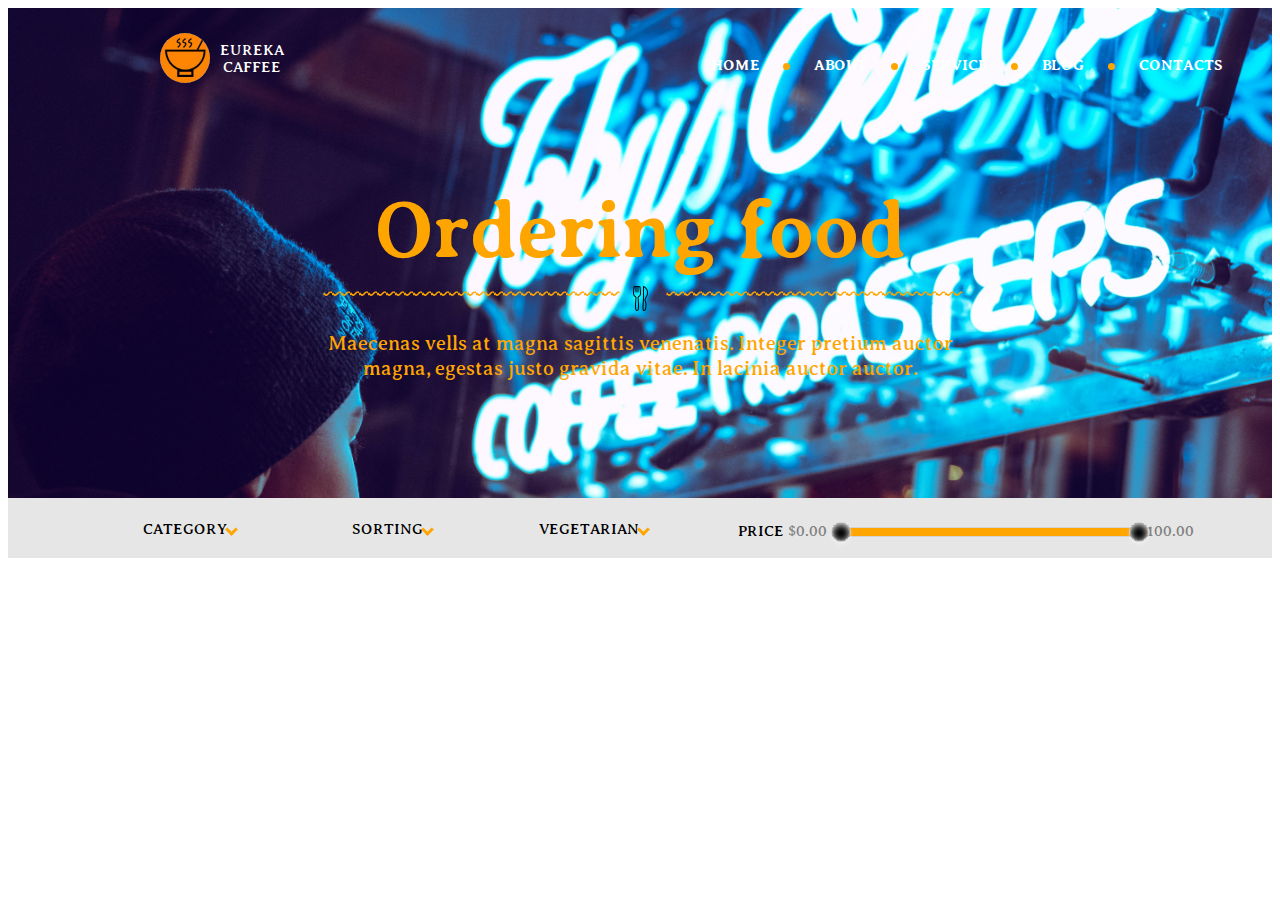
<file: index.html>
<!DOCTYPE html>
<html>
<head>
	<link href='https://fonts.googleapis.com/css?family=Averia Serif Libre' rel='stylesheet'>
	<link rel="stylesheet" type="text/css" href="css-scss/mainPage.css">
	<link href="nouislider/nouislider.css" rel="stylesheet">
	<script src="nouislider/nouislider.js"></script>
	<script type="text/javascript" src="js/jquery-3.5.0.min.js"></script>
	<script type="text/javascript" src="js/mainPage.js"></script>
	<title></title>
</head>
<body onload="loadSlider()">
	<div class="topContainer">
		<nav>
			<img src="img/caffeeLogo.jpeg">
			<div class="caffeeLogo">
				<p class="logoText">EUREKA</p>
				<p class="logoText">CAFFEE</p>
			</div>
			<div class="rightSideInfo">
				<b><p>HOME</p>
				<span class="dot"></span>
				<p>ABOUT</p>
				<span class="dot"></span>
				<p>SERVICE</p>
				<span class="dot"></span>
				<p>BLOG</p>
				<span class="dot"></span>
				<p>CONTACTS</p></b>
			</div>
		</nav>
		<h1>Ordering food</h1>
		<div class="forkKnife">
			<p id="wavyLine1">kkkkkkkkkkkkkkkkkkkkkkkkkkkkkkkkkkkkk</p>
			<img src="img/forkIcon.png">
			<p id="wavyLine2">kkkkkkkkkkkkkkkkkkkkkkkkkkkkkkkkkkkkk</p>
		</div>
		<p class="descriptionText">Maecenas vells at magna sagittis venenatis. Integer pretium auctor <br> magna, egestas justo gravida vitae. In lacinia auctor auctor.</p>
		<nav class="dropDownMenu" id="dropDownMenu">
			<ul class="parent">
				<li onclick="dropDown(this)" >CATEGORY<i class="arrow down"></i>
					<ul class = "child">
						<li>Item1</li><br>
						<li>Item2</li><br>
						<li>Item3</li><br>
						<li>Item4</li><br>
						<li>Item5</li><br>
					</ul>
				</li>
				<li onclick="dropDown(this)">SORTING<i class="arrow down"></i>
					<ul class = "child">
						<li>Item1</li><br>
						<li>Item2</li><br>
						<li>Item3</li><br>
						<li>Item4</li><br>
						<li>Item5</li><br>
					</ul>
				</li>
				<li onclick="dropDown(this)">VEGETARIAN<i class="arrow down"></i>
					<ul class = "child">
						<li>Item1</li><br>
						<li>Item2</li><br>
						<li>Item3</li><br>
						<li>Item4</li><br>
						<li>Item5</li><br>
					</ul>
				</li>
			</ul>
			<div class="slider" >
				<p>PRICE</p>
				<p class="price" id="first"></p>
				<div id="mySlider"></div>
				<!--<input type="range" name="">-->
				<p class="price" id="second"></p>
			</div>
		</nav>
	</div>
	<div class="menu">
		<!-- populated dynamically -->
	</div>
</body>
</html>
</file>
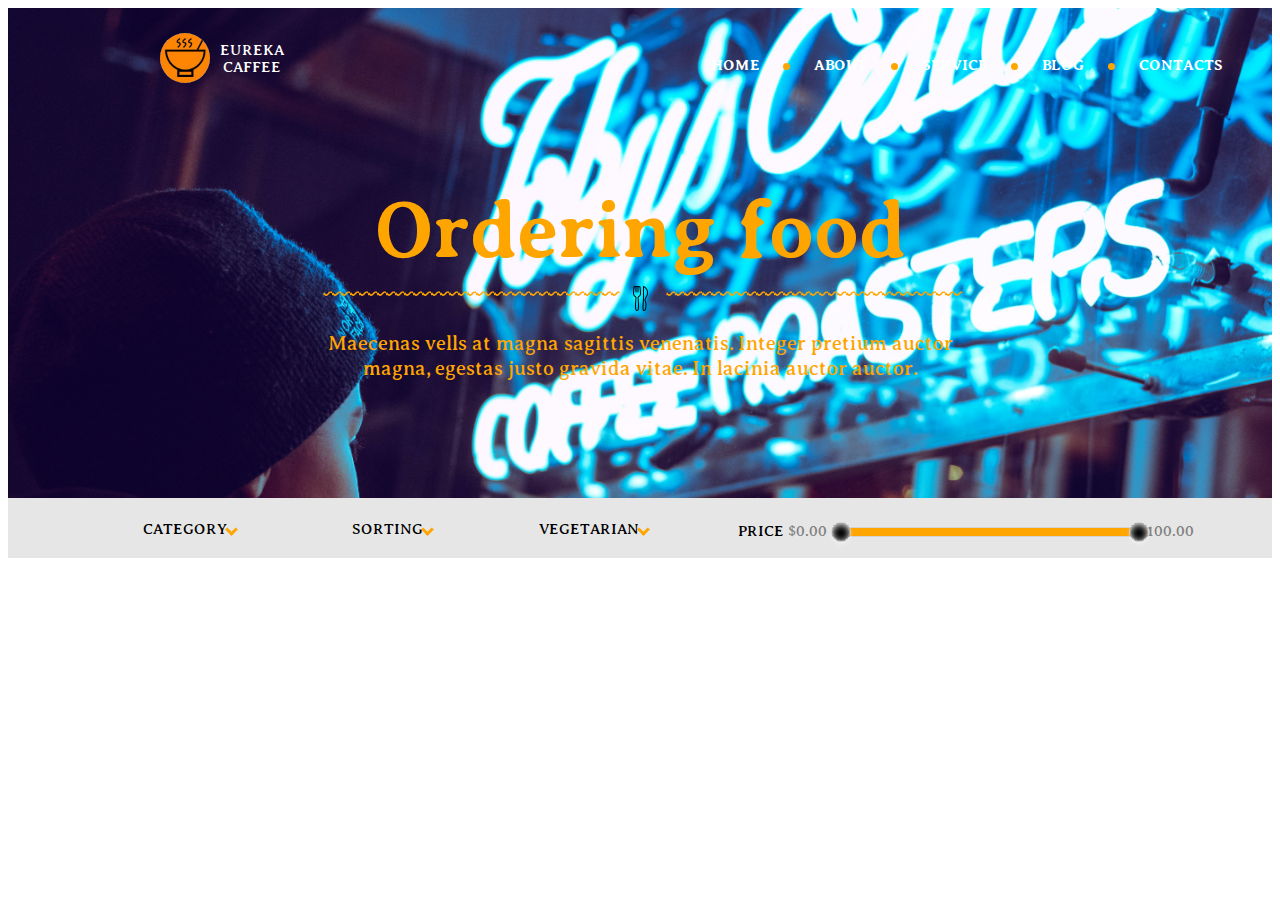
<file: mainPage.html>
<!DOCTYPE html>
<html>
<head>
	<link href='https://fonts.googleapis.com/css?family=Averia Serif Libre' rel='stylesheet'>
	<link rel="stylesheet" type="text/css" href="mainPage.css">
	<link href="nouislider.css" rel="stylesheet">
	<script src="nouislider.js"></script>
	<script type="text/javascript" src="jquery-3.5.0.min.js"></script>
	<script type="text/javascript" src="mainPage.js"></script>
	<title></title>
</head>
<body onload="loadSlider()">
	<div class="topContainer">
		<nav>
			<img src="img/
			caffeeLogo.jpeg">
			<div class="caffeeLogo">
				<p class="logoText">EUREKA</p>
				<p class="logoText">CAFFEE</p>
			</div>
			<div class="rightSideInfo">
				<b><p>HOME</p>
				<span class="dot"></span>
				<p>ABOUT</p>
				<span class="dot"></span>
				<p>SERVICE</p>
				<span class="dot"></span>
				<p>BLOG</p>
				<span class="dot"></span>
				<p>CONTACTS</p></b>
			</div>
		</nav>
		<h1>Ordering food</h1>
		<div class="forkKnife">
			<p id="wavyLine1">kkkkkkkkkkkkkkkkkkkkkkkkkkkkkkkkkkkkk</p>
			<img src="img/forkIcon.png">
			<p id="wavyLine2">kkkkkkkkkkkkkkkkkkkkkkkkkkkkkkkkkkkkk</p>
		</div>
		<p class="randomText">Maecenas vells at magna sagittis venenatis. Integer pretium auctor <br> magna, egestas justo gravida vitae. In lacinia auctor auctor.</p>
		<nav class="dropDownMenu" id="dropDownMenu">
			<ul class="parent">
				<li onclick="dropDown(this)" >CATEGORY<i class="arrow down"></i>
					<ul class = "child">
						<li>Item1</li><br>
						<li>Item2</li><br>
						<li>Item3</li><br>
						<li>Item4</li><br>
						<li>Item5</li><br>
					</ul>
				</li>
				<li onclick="dropDown(this)">SORTING<i class="arrow down"></i>
					<ul class = "child">
						<li>Item1</li><br>
						<li>Item2</li><br>
						<li>Item3</li><br>
						<li>Item4</li><br>
						<li>Item5</li><br>
					</ul>
				</li>
				<li onclick="dropDown(this)">VEGETARIAN<i class="arrow down"></i>
					<ul class = "child">
						<li>Item1</li><br>
						<li>Item2</li><br>
						<li>Item3</li><br>
						<li>Item4</li><br>
						<li>Item5</li><br>
					</ul>
				</li>
			</ul>
			<div class="slider" >
				<p>PRICE</p>
				<p class="price" id="first"></p>
				<div id="mySlider"></div>
				<!--<input type="range" name="">-->
				<p class="price" id="second"></p>
			</div>
		</nav>
	</div>
	<div class="menu">
		<!--static dishes-->
		<!-- 
		<div class="items" style="background: white">
			<div class="item" id="lefttop">
				<div class="picture"><img src="img/f1.jpg"></div>
				<b><p clas="title" style="font-size: 30px;">Eggs</p></b>
				<p class="category">Breakfast</p>
				<p class="price">$12</p>
			</div>
			<div class="item" id="top">
				<div class="picture"><img src="img/f2.jpg"></div>
				<b><p clas="title" style="font-size: 30px;">Sweets</p></b>
				<p class="category">Breakfast</p>
				<p class="price">$17</p>
			</div>
			<div class="item" id="top">
				<div class="picture"><img src="img/f3.jpg"></div>
				<b><p clas="title" style="font-size: 30px;">Gourmet Breakfast</p></b>
				<p class="category">Breakfast</p>
				<p class="price">$20</p>
			</div>
			<div class="item" id="topright">
				<div class="picture"><img src="img/f4.jpg"></div>
				<b><p clas="title" style="font-size: 30px;">Risotto</p></b>
				<p class="category">Second Courses</p>
				<p class="price">$45</p>
			</div>
		</div>
		<div class="items" style="background: white">
			<div class="item" id="left">
				<div class="picture"><img src="img/f5.jpg"></div>
				<b><p clas="title" style="font-size: 30px;">Fancy Meat</p></b>
				<p class="category">Second Courses</p>
				<p class="price">$70</p>
			</div>
			<div class="item all">
				<div class="picture"><img src="img/f6.jpg"></div>
				<b><p clas="title" style="font-size: 30px;">Sea Weed Rice</p></b>
				<p class="category">Entrees</p>
				<p class="price">$37</p>
			</div>
			<div class="item all">
				<div class="picture"><img src="img/f7.jpg"></div>
				<b><p clas="title" style="font-size: 30px;">Spaghetti</p></b>
				<p class="category">Second Courses</p>
				<p class="price">$40</p>
			</div>
			<div class="item" id="right">
				<div class="picture"><img src="img/f8.jpg"></div>
				<b><p clas="title" style="font-size: 30px;">Spotted Burger</p></b>
				<p class="category">Burgers</p>
				<p class="price">$70</p>
			</div>
		</div>
		<div class="items" style="background: white">
			<div class="item" id="left">
				<div class="picture"><img src="img/f1.jpg"></div>
				<b><p clas="title" style="font-size: 30px;">Eggs</p></b>
				<p class="category">Breakfast</p>
				<p class="price">$12</p>
			</div>
			<div class="item all">
				<div class="picture"><img src="img/f2.jpg"></div>
				<b><p clas="title" style="font-size: 30px;">Sweets</p></b>
				<p class="category">Breakfast</p>
				<p class="price">$17</p>
			</div>
			<div class="item all">
				<div class="picture"><img src="img/f3.jpg"></div>
				<b><p clas="title" style="font-size: 30px;">Gourmet Breakfast</p></b>
				<p class="category">Breakfast</p>
				<p class="price">$20</p>
			</div>
			<div class="item" id="right">
				<div class="picture"><img src="img/f4.jpg"></div>
				<b><p clas="title" style="font-size: 30px;">Risotto</p></b>
				<p class="category">Second Courses</p>
				<p class="price">$45</p>
			</div>
		</div>
		<div class="items" style="background: white">
			<div class="item" id="leftbottom">
				<div class="picture"><img src="img/f5.jpg"></div>
				<b><p clas="title" style="font-size: 30px;">Fancy Meat</p></b>
				<p class="category">Second Courses</p>
				<p class="price">$70</p>
			</div>
			<div class="item" id="bottom">
				<div class="picture"><img src="img/f6.jpg"></div>
				<b><p clas="title" style="font-size: 30px;">Sea Weed Rice</p></b>
				<p class="category">Entrees</p>
				<p class="price">$37</p>
			</div>
			<div class="item" id="bottom">
				<div class="picture"><img src="img/f7.jpg"></div>
				<b><p clas="title" style="font-size: 30px;">Spaghetti</p></b>
				<p class="category">Second Courses</p>
				<p class="price">$40</p>
			</div>
			<div class="item" id="bottomright">
				<div class="picture"><img src="img/f8.jpg"></div>
				<b><p clas="title" style="font-size: 30px;">Spotted Burger</p></b>
				<p class="category">Burgers</p>
				<p class="price">$70</p>
			</div>
		-->
	</div>
</body>
</html>
</file>
<file: css-scss/mainPage.css>
.topContainer {
  background: url(caffee2.jpg) no-repeat center fixed;
  height: 550px;
  background-size: cover;
  width: 100%;
  z-index: 1;
  position: relative;
  text-align: center;
}
.topContainer .caffeeLogo {
  display: inline-block;
  padding-top: 2.7%;
}
.topContainer nav {
  width: 100%;
  height: 110px;
  padding-bottom: 10px;
  display: flex;
}
.topContainer nav p {
  font-family: "Averia Serif Libre";
  font-size: 15px;
  color: white;
}
.topContainer nav .logoText {
  font-family: "Averia Serif Libre";
  font-size: 15px;
  color: white;
  padding-left: 10px;
  margin: 0;
}
.topContainer nav img {
  border-radius: 50%;
  height: 50px;
  width: auto;
  margin-left: 12%;
  margin-top: 2%;
}

.rightSideInfo {
  margin-left: 30%;
  justify-content: space-between;
  padding-top: 2.7%;
  margin-right: 0;
  width: 100%;
}
.rightSideInfo p {
  display: inline-block;
  padding-right: 20px;
  padding-left: 20px;
}
.rightSideInfo p:hover {
  color: orange;
}

.dot {
  height: 7px;
  width: 7px;
  border-radius: 50%;
  display: inline-block;
  background-color: orange;
  display: inline-block;
}

h1 {
  font-family: "Averia Serif Libre";
  font-size: 80px;
  color: orange;
  vertical-align: middle;
  margin-bottom: 1px;
}

.forkKnife {
  vertical-align: middle;
  width: 100%;
}
.forkKnife p {
  width: 100px;
  color: transparent;
  display: inline-block;
  text-decoration-line: overline;
  text-decoration-style: wavy;
  text-decoration-color: orange;
  padding-right: 200px;
  padding-left: 10px;
  padding-top: 0px;
  margin-top: 0px;
}
.forkKnife img {
  display: inline-block;
  margin-top: 6px;
  height: 25px;
}

.descriptionText {
  font-family: "Averia Serif Libre";
  font-size: 20px;
  color: orange;
  margin-top: 0;
}
.descriptionText:hover {
  font-size: 35px;
}

.dropDownMenu {
  width: 100%;
  background-color: #e6e6e6;
  bottom: 0;
  left: 0;
  position: absolute;
  display: flex;
  height: 50px !important;
}
.dropDownMenu ul {
  justify-content: space-between;
  width: 50%;
  align-items: flex-start;
}
.dropDownMenu li {
  width: 20%;
  display: inline-block;
  font-family: "Averia Serif Libre";
  font-size: 15px;
}
.dropDownMenu .slider {
  width: 50%;
  justify-content: center;
  margin-top: 10px;
}
.dropDownMenu .slider p {
  display: inline-block;
  font-family: "Averia Serif Libre";
  font-size: 15px;
  color: black;
}
.dropDownMenu .slider #mySlider {
  display: inline-block;
  width: 300px;
  margin: 2px;
  color: orange;
  height: 10px;
  margin-top: 8px;
}
.dropDownMenu .slider .price {
  color: grey;
}

.arrow {
  border: solid orange;
  border-width: 0 3px 3px 0;
  display: inline-block;
  padding: 3px;
}

.down {
  transform: rotate(45deg);
  -webkit-transform: rotate(45deg);
}

.child {
  display: none;
  font-size: 15px;
  font-family: "Averia Serif Libre";
}
.child li {
  margin: 2px;
  color: black;
}

.parent > li {
  display: inline-block;
  width: 20%;
  text-align: center;
  padding-top: 8px;
  cursor: pointer;
  float: left;
  margin-left: 80px;
  list-style: none;
  padding-top: 7px;
  color: black;
  text-align: center;
}

.menu {
  margin-top: 50px;
  outline-color: none;
}

.items {
  display: flex;
  margin-left: 12%;
  margin-right: 15%;
}
.items .item {
  border-color: #e6e6e6;
  border-style: solid;
  border-width: 0.5px;
  align-items: flex-start;
  background-color: white;
  transition: all 0.2s ease-in-out;
}
.items .item:hover {
  transform: scale(1.08);
  z-index: 10;
}
.items .item .picture {
  height: 250px;
  display: flex;
  padding-top: 7px;
}
.items .item img {
  width: 250px;
  height: auto;
  border-radius: 50%;
  padding-right: 50px;
  padding-left: 20px;
  padding-top: 3px;
  justify-content: space-evenly;
}
.items .item p {
  font-family: "Averia Serif Libre";
  justify-content: center;
  text-align: center;
  margin: 1;
}
.items .item .price {
  color: orange;
  font-size: 15px;
}
.items .item .category {
  color: grey;
  font-size: 15px;
}

.title {
  font-size: 80px;
}

#lefttop {
  border-left-color: white;
  border-top-color: white;
}

#topright {
  border-right-color: white;
  border-top-color: white;
}

#leftbottom {
  border-left-color: white;
  border-bottom-color: white;
}

#bottomright {
  border-right-color: white;
  border-bottom-color: white;
}

#top {
  border-top-color: white;
}

#bottom {
  border-bottom-color: white;
}

#right {
  border-right-color: white;
}

#left {
  border-left-color: white;
}

.delAdd {
  font-family: "Averia Serif Libre";
  font-size: 15px;
  background-color: #e6e6e6;
  z-index: 15;
  float: left;
  display: none;
}
.delAdd p {
  padding: 20px;
  color: black;
}
.delAdd p:hover {
  color: orange;
}

/*# sourceMappingURL=mainPage.css.map */
</file>
<file: nouislider/nouislider.css>
/*! nouislider - 14.6.0 - 6/27/2020 */
/* Functional styling;
 * These styles are required for noUiSlider to function.
 * You don't need to change these rules to apply your design.
 */
.noUi-target,
.noUi-target * {
  -webkit-touch-callout: none;
  -webkit-tap-highlight-color: rgba(0, 0, 0, 0);
  -webkit-user-select: none;
  -ms-touch-action: none;
  touch-action: none;
  -ms-user-select: none;
  -moz-user-select: none;
  user-select: none;
  -moz-box-sizing: border-box;
  box-sizing: border-box;
}
.noUi-target {
  position: relative;
}
.noUi-base,
.noUi-connects {
  width: 100%;
  height: 100%;
  position: relative;
  z-index: 1;
}
/* Wrapper for all connect elements.
 */
.noUi-connects {
  overflow: hidden;
  z-index: 0;
}
.noUi-connect,
.noUi-origin {
  will-change: transform;
  position: absolute;
  z-index: 1;
  top: 0;
  right: 0;
  -ms-transform-origin: 0 0;
  -webkit-transform-origin: 0 0;
  -webkit-transform-style: preserve-3d;
  transform-origin: 0 0;
  transform-style: flat;
}
.noUi-connect {
  height: 100%;
  width: 100%;
}
.noUi-origin {
  height: 10%;
  width: 10%;
}
/* Offset direction
 */
.noUi-txt-dir-rtl.noUi-horizontal .noUi-origin {
  left: 0;
  right: auto;
}
/* Give origins 0 height/width so they don't interfere with clicking the
 * connect elements.
 */
.noUi-vertical .noUi-origin {
  width: 0;
}
.noUi-horizontal .noUi-origin {
  height: 0;
}
.noUi-handle {
  -webkit-backface-visibility: hidden;
  backface-visibility: hidden;
  position: absolute;
}
.noUi-touch-area {
  height: 100%;
  width: 100%;
}
.noUi-state-tap .noUi-connect,
.noUi-state-tap .noUi-origin {
  -webkit-transition: transform 0.3s;
  transition: transform 0.3s;
}
.noUi-state-drag * {
  cursor: inherit !important;
}
/* Slider size and handle placement;
 */
.noUi-horizontal {
  height: 18px;
}
.noUi-horizontal .noUi-handle {
  width: 34px;
  height: 28px;
  right: -17px;
  top: -6px;
}
.noUi-vertical {
  width: 18px;
}
.noUi-vertical .noUi-handle {
  width: 28px;
  height: 34px;
  right: -6px;
  top: -17px;
}
.noUi-txt-dir-rtl.noUi-horizontal .noUi-handle {
  left: -17px;
  right: auto;
}
/* Styling;
 * Giving the connect element a border radius causes issues with using transform: scale
 */
.noUi-target {
  background: 

  grey;
  border-radius: 4px;
  border: 1px solid #D3D3D3;
  box-shadow: inset 0 1px 1px #F0F0F0, 0 3px 6px -5px #BBB;
}
.noUi-connects {
  border-radius: 3px;
}
.noUi-connect {
  background: orange;
}
/* Handles and cursors;
 */
.noUi-draggable {
  cursor: ew-resize;
}
.noUi-vertical .noUi-draggable {
  cursor: ns-resize;
}
.noUi-handle {
  border: 1px solid #D9D9D9;
  border-radius: 50%;
  background: #000;
  cursor: default;
  height: 20px ! important;
  width: 20px ! important;
  box-shadow: inset 0 0 1px white, inset 0 1px 7px white, 0 3px 6px -3px white;
}
.noUi-active {
  box-shadow: inset 0 0 1px white, inset 0 1px 7px white, 0 3px 6px -3px white;
}
/* Handle stripes;
 */
.noUi-handle:before,
.noUi-handle:after {
  content: "";
  display: block;
  position: absolute;
  height: 14px;
  width: 1px;
  background: transparent;
  left: 14px;
  top: 6px;
}
.noUi-handle:after {
  left: 17px;
}
.noUi-vertical .noUi-handle:before,
.noUi-vertical .noUi-handle:after {
  width: 14px;
  height: 1px;
  left: 6px;
  top: 14px;
}
.noUi-vertical .noUi-handle:after {
  top: 17px;
}
/* Disabled state;
 */
[disabled] .noUi-connect {
  background: #B8B8B8;
}
[disabled].noUi-target,
[disabled].noUi-handle,
[disabled] .noUi-handle {
  cursor: not-allowed;
}
/* Base;
 *
 */
.noUi-pips,
.noUi-pips * {
  -moz-box-sizing: border-box;
  box-sizing: border-box;
}
.noUi-pips {
  position: absolute;
  color: #999;
}
/* Values;
 *
 */
.noUi-value {
  position: absolute;
  white-space: nowrap;
  text-align: center;
}
.noUi-value-sub {
  color: #ccc;
  font-size: 10px;
}
/* Markings;
 *
 */
.noUi-marker {
  position: absolute;
  background: #CCC;
}
.noUi-marker-sub {
  background: #AAA;
}
.noUi-marker-large {
  background: #AAA;
}
/* Horizontal layout;
 *
 */
.noUi-pips-horizontal {
  padding: 10px 0;
  height: 80px;
  top: 100%;
  left: 0;
  width: 100%;
}
.noUi-value-horizontal {
  -webkit-transform: translate(-50%, 50%);
  transform: translate(-50%, 50%);
}
.noUi-rtl .noUi-value-horizontal {
  -webkit-transform: translate(50%, 50%);
  transform: translate(50%, 50%);
}
.noUi-marker-horizontal.noUi-marker {
  margin-left: -1px;
  width: 2px;
  height: 5px;
}
.noUi-marker-horizontal.noUi-marker-sub {
  height: 10px;
}
.noUi-marker-horizontal.noUi-marker-large {
  height: 15px;
}
/* Vertical layout;
 *
 */
.noUi-pips-vertical {
  padding: 0 10px;
  height: 100%;
  top: 0;
  left: 100%;
}
.noUi-value-vertical {
  -webkit-transform: translate(0, -50%);
  transform: translate(0, -50%);
  padding-left: 25px;
}
.noUi-rtl .noUi-value-vertical {
  -webkit-transform: translate(0, 50%);
  transform: translate(0, 50%);
}
.noUi-marker-vertical.noUi-marker {
  width: 5px;
  height: 2px;
  margin-top: -1px;
}
.noUi-marker-vertical.noUi-marker-sub {
  width: 10px;
}
.noUi-marker-vertical.noUi-marker-large {
  width: 15px;
}
.noUi-tooltip {
  display: block;
  position: absolute;
  border: 1px solid #D9D9D9;
  border-radius: 50%;
  background: #fff;
  color: #000;
  padding: 5px;
  text-align: center;
  white-space: nowrap;
}
.noUi-horizontal .noUi-tooltip {
  -webkit-transform: translate(-50%, 0);
  transform: translate(-50%, 0);
  left: 50%;
  bottom: 120%;
}
.noUi-vertical .noUi-tooltip {
  -webkit-transform: translate(0, -50%);
  transform: translate(0, -50%);
  top: 50%;
  right: 120%;
}
.noUi-horizontal .noUi-origin > .noUi-tooltip {
  -webkit-transform: translate(50%, 0);
  transform: translate(50%, 0);
  left: auto;
  bottom: 10px;
}
.noUi-vertical .noUi-origin > .noUi-tooltip {
  -webkit-transform: translate(0, -18px);
  transform: translate(0, -18px);
  top: auto;
  right: 28px;
}
</file>
<file: mainPage.css>
.topContainer {
  background: url(img/caffee2.jpg) no-repeat center fixed;
  height: 550px;
  background-size: cover;
  width: 100%;
  z-index: 1;
  position: relative;
  text-align: center;
}
.topContainer .caffeeLogo {
  display: inline-block;
  padding-top: 2.7%;
}
.topContainer nav {
  width: 100%;
  height: 110px;
  padding-bottom: 10px;
  display: flex;
}
.topContainer nav p {
  font-family: "Averia Serif Libre";
  font-size: 15px;
  color: white;
}
.topContainer nav .logoText {
  font-family: "Averia Serif Libre";
  font-size: 15px;
  color: white;
  padding-left: 10px;
  margin: 0;
}
.topContainer nav img {
  border-radius: 50%;
  height: 50px;
  width: auto;
  margin-left: 12%;
  margin-top: 2%;
}

.rightSideInfo {
  margin-left: 30%;
  justify-content: space-between;
  padding-top: 2.7%;
  margin-right: 0;
  width: 100%;
}
.rightSideInfo p {
  display: inline-block;
  padding-right: 20px;
  padding-left: 20px;
}
.rightSideInfo p:hover {
  color: orange;
}

.dot {
  height: 7px;
  width: 7px;
  border-radius: 50%;
  display: inline-block;
  background-color: orange;
  display: inline-block;
}

h1 {
  font-family: "Averia Serif Libre";
  font-size: 80px;
  color: orange;
  vertical-align: middle;
  margin-bottom: 1px;
}

.forkKnife {
  vertical-align: middle;
  width: 100%;
}
.forkKnife p {
  width: 100px;
  color: transparent;
  display: inline-block;
  text-decoration-line: overline;
  text-decoration-style: wavy;
  text-decoration-color: orange;
  padding-right: 200px;
  padding-left: 10px;
  padding-top: 0px;
  margin-top: 0px;
}
.forkKnife img {
  display: inline-block;
  margin-top: 6px;
  height: 25px;
}

.randomText {
  font-family: "Averia Serif Libre";
  font-size: 20px;
  color: orange;
  margin-top: 0;
}
.randomText:hover {
  font-size: 35px;
}

.dropDownMenu {
  width: 100%;
  background-color: #e6e6e6;
  bottom: 0;
  left: 0;
  position: absolute;
  display: flex;
  height: 50px !important;
}
.dropDownMenu ul {
  justify-content: space-between;
  width: 50%;
  align-items: flex-start;
}
.dropDownMenu li {
  width: 20%;
  display: inline-block;
  font-family: "Averia Serif Libre";
  font-size: 15px;
}
.dropDownMenu .slider {
  width: 50%;
  justify-content: center;
  margin-top: 10px;
}
.dropDownMenu .slider p {
  display: inline-block;
  font-family: "Averia Serif Libre";
  font-size: 15px;
  color: black;
}
.dropDownMenu .slider #mySlider {
  display: inline-block;
  width: 300px;
  margin: 2px;
  color: orange;
  height: 10px;
  margin-top: 8px;
}
.dropDownMenu .slider .price {
  color: grey;
}

.arrow {
  border: solid orange;
  border-width: 0 3px 3px 0;
  display: inline-block;
  padding: 3px;
}

.down {
  transform: rotate(45deg);
  -webkit-transform: rotate(45deg);
}

.child {
  display: none;
  font-size: 15px;
  font-family: "Averia Serif Libre";
}
.child li {
  margin: 2px;
  color: black;
}

.parent > li {
  display: inline-block;
  width: 20%;
  text-align: center;
  padding-top: 8px;
  cursor: pointer;
  float: left;
  margin-left: 80px;
  list-style: none;
  padding-top: 7px;
  color: black;
  text-align: center;
}

.menu {
  margin-top: 50px;
  outline-color: none;
}

.items {
  display: flex;
  margin-left: 12%;
  margin-right: 15%;
}
.items .item {
  border-color: #e6e6e6;
  border-style: solid;
  border-width: 0.5px;
  align-items: flex-start;
  background-color: white;
  transition: all 0.2s ease-in-out;
}
.items .item:hover {
  transform: scale(1.08);
  z-index: 10;
}
.items .item .picture {
  height: 250px;
  display: flex;
  padding-top: 7px;
}
.items .item img {
  width: 250px;
  height: auto;
  border-radius: 50%;
  padding-right: 50px;
  padding-left: 20px;
  padding-top: 3px;
  justify-content: space-evenly;
}
.items .item p {
  font-family: "Averia Serif Libre";
  justify-content: center;
  text-align: center;
  margin: 1;
}
.items .item .price {
  color: orange;
  font-size: 15px;
}
.items .item .category {
  color: grey;
  font-size: 15px;
}

.title {
  font-size: 80px;
}

#lefttop {
  border-left-color: white;
  border-top-color: white;
}

#topright {
  border-right-color: white;
  border-top-color: white;
}

#leftbottom {
  border-left-color: white;
  border-bottom-color: white;
}

#bottomright {
  border-right-color: white;
  border-bottom-color: white;
}

#top {
  border-top-color: white;
}

#bottom {
  border-bottom-color: white;
}

#right {
  border-right-color: white;
}

#left {
  border-left-color: white;
}

.delAdd {
  font-family: "Averia Serif Libre";
  font-size: 15px;
  background-color: #e6e6e6;
  z-index: 15;
  float: left;
  display: none;
}
.delAdd p {
  padding: 20px;
  color: black;
}
.delAdd p:hover {
  color: orange;
}

/*# sourceMappingURL=mainPage.css.map */
</file>
<file: nouislider.css>
/*! nouislider - 14.6.0 - 6/27/2020 */
/* Functional styling;
 * These styles are required for noUiSlider to function.
 * You don't need to change these rules to apply your design.
 */
.noUi-target,
.noUi-target * {
  -webkit-touch-callout: none;
  -webkit-tap-highlight-color: rgba(0, 0, 0, 0);
  -webkit-user-select: none;
  -ms-touch-action: none;
  touch-action: none;
  -ms-user-select: none;
  -moz-user-select: none;
  user-select: none;
  -moz-box-sizing: border-box;
  box-sizing: border-box;
}
.noUi-target {
  position: relative;
}
.noUi-base,
.noUi-connects {
  width: 100%;
  height: 100%;
  position: relative;
  z-index: 1;
}
/* Wrapper for all connect elements.
 */
.noUi-connects {
  overflow: hidden;
  z-index: 0;
}
.noUi-connect,
.noUi-origin {
  will-change: transform;
  position: absolute;
  z-index: 1;
  top: 0;
  right: 0;
  -ms-transform-origin: 0 0;
  -webkit-transform-origin: 0 0;
  -webkit-transform-style: preserve-3d;
  transform-origin: 0 0;
  transform-style: flat;
}
.noUi-connect {
  height: 100%;
  width: 100%;
}
.noUi-origin {
  height: 10%;
  width: 10%;
}
/* Offset direction
 */
.noUi-txt-dir-rtl.noUi-horizontal .noUi-origin {
  left: 0;
  right: auto;
}
/* Give origins 0 height/width so they don't interfere with clicking the
 * connect elements.
 */
.noUi-vertical .noUi-origin {
  width: 0;
}
.noUi-horizontal .noUi-origin {
  height: 0;
}
.noUi-handle {
  -webkit-backface-visibility: hidden;
  backface-visibility: hidden;
  position: absolute;
}
.noUi-touch-area {
  height: 100%;
  width: 100%;
}
.noUi-state-tap .noUi-connect,
.noUi-state-tap .noUi-origin {
  -webkit-transition: transform 0.3s;
  transition: transform 0.3s;
}
.noUi-state-drag * {
  cursor: inherit !important;
}
/* Slider size and handle placement;
 */
.noUi-horizontal {
  height: 18px;
}
.noUi-horizontal .noUi-handle {
  width: 34px;
  height: 28px;
  right: -17px;
  top: -6px;
}
.noUi-vertical {
  width: 18px;
}
.noUi-vertical .noUi-handle {
  width: 28px;
  height: 34px;
  right: -6px;
  top: -17px;
}
.noUi-txt-dir-rtl.noUi-horizontal .noUi-handle {
  left: -17px;
  right: auto;
}
/* Styling;
 * Giving the connect element a border radius causes issues with using transform: scale
 */
.noUi-target {
  background: 

  grey;
  border-radius: 4px;
  border: 1px solid #D3D3D3;
  box-shadow: inset 0 1px 1px #F0F0F0, 0 3px 6px -5px #BBB;
}
.noUi-connects {
  border-radius: 3px;
}
.noUi-connect {
  background: orange;
}
/* Handles and cursors;
 */
.noUi-draggable {
  cursor: ew-resize;
}
.noUi-vertical .noUi-draggable {
  cursor: ns-resize;
}
.noUi-handle {
  border: 1px solid #D9D9D9;
  border-radius: 50%;
  background: #000;
  cursor: default;
  height: 20px ! important;
  width: 20px ! important;
  box-shadow: inset 0 0 1px white, inset 0 1px 7px white, 0 3px 6px -3px white;
}
.noUi-active {
  box-shadow: inset 0 0 1px white, inset 0 1px 7px white, 0 3px 6px -3px white;
}
/* Handle stripes;
 */
.noUi-handle:before,
.noUi-handle:after {
  content: "";
  display: block;
  position: absolute;
  height: 14px;
  width: 1px;
  background: transparent;
  left: 14px;
  top: 6px;
}
.noUi-handle:after {
  left: 17px;
}
.noUi-vertical .noUi-handle:before,
.noUi-vertical .noUi-handle:after {
  width: 14px;
  height: 1px;
  left: 6px;
  top: 14px;
}
.noUi-vertical .noUi-handle:after {
  top: 17px;
}
/* Disabled state;
 */
[disabled] .noUi-connect {
  background: #B8B8B8;
}
[disabled].noUi-target,
[disabled].noUi-handle,
[disabled] .noUi-handle {
  cursor: not-allowed;
}
/* Base;
 *
 */
.noUi-pips,
.noUi-pips * {
  -moz-box-sizing: border-box;
  box-sizing: border-box;
}
.noUi-pips {
  position: absolute;
  color: #999;
}
/* Values;
 *
 */
.noUi-value {
  position: absolute;
  white-space: nowrap;
  text-align: center;
}
.noUi-value-sub {
  color: #ccc;
  font-size: 10px;
}
/* Markings;
 *
 */
.noUi-marker {
  position: absolute;
  background: #CCC;
}
.noUi-marker-sub {
  background: #AAA;
}
.noUi-marker-large {
  background: #AAA;
}
/* Horizontal layout;
 *
 */
.noUi-pips-horizontal {
  padding: 10px 0;
  height: 80px;
  top: 100%;
  left: 0;
  width: 100%;
}
.noUi-value-horizontal {
  -webkit-transform: translate(-50%, 50%);
  transform: translate(-50%, 50%);
}
.noUi-rtl .noUi-value-horizontal {
  -webkit-transform: translate(50%, 50%);
  transform: translate(50%, 50%);
}
.noUi-marker-horizontal.noUi-marker {
  margin-left: -1px;
  width: 2px;
  height: 5px;
}
.noUi-marker-horizontal.noUi-marker-sub {
  height: 10px;
}
.noUi-marker-horizontal.noUi-marker-large {
  height: 15px;
}
/* Vertical layout;
 *
 */
.noUi-pips-vertical {
  padding: 0 10px;
  height: 100%;
  top: 0;
  left: 100%;
}
.noUi-value-vertical {
  -webkit-transform: translate(0, -50%);
  transform: translate(0, -50%);
  padding-left: 25px;
}
.noUi-rtl .noUi-value-vertical {
  -webkit-transform: translate(0, 50%);
  transform: translate(0, 50%);
}
.noUi-marker-vertical.noUi-marker {
  width: 5px;
  height: 2px;
  margin-top: -1px;
}
.noUi-marker-vertical.noUi-marker-sub {
  width: 10px;
}
.noUi-marker-vertical.noUi-marker-large {
  width: 15px;
}
.noUi-tooltip {
  display: block;
  position: absolute;
  border: 1px solid #D9D9D9;
  border-radius: 3px;
  background: #fff;
  color: #000;
  padding: 5px;
  text-align: center;
  white-space: nowrap;
}
.noUi-horizontal .noUi-tooltip {
  -webkit-transform: translate(-50%, 0);
  transform: translate(-50%, 0);
  left: 50%;
  bottom: 120%;
}
.noUi-vertical .noUi-tooltip {
  -webkit-transform: translate(0, -50%);
  transform: translate(0, -50%);
  top: 50%;
  right: 120%;
}
.noUi-horizontal .noUi-origin > .noUi-tooltip {
  -webkit-transform: translate(50%, 0);
  transform: translate(50%, 0);
  left: auto;
  bottom: 10px;
}
.noUi-vertical .noUi-origin > .noUi-tooltip {
  -webkit-transform: translate(0, -18px);
  transform: translate(0, -18px);
  top: auto;
  right: 28px;
}
</file>
